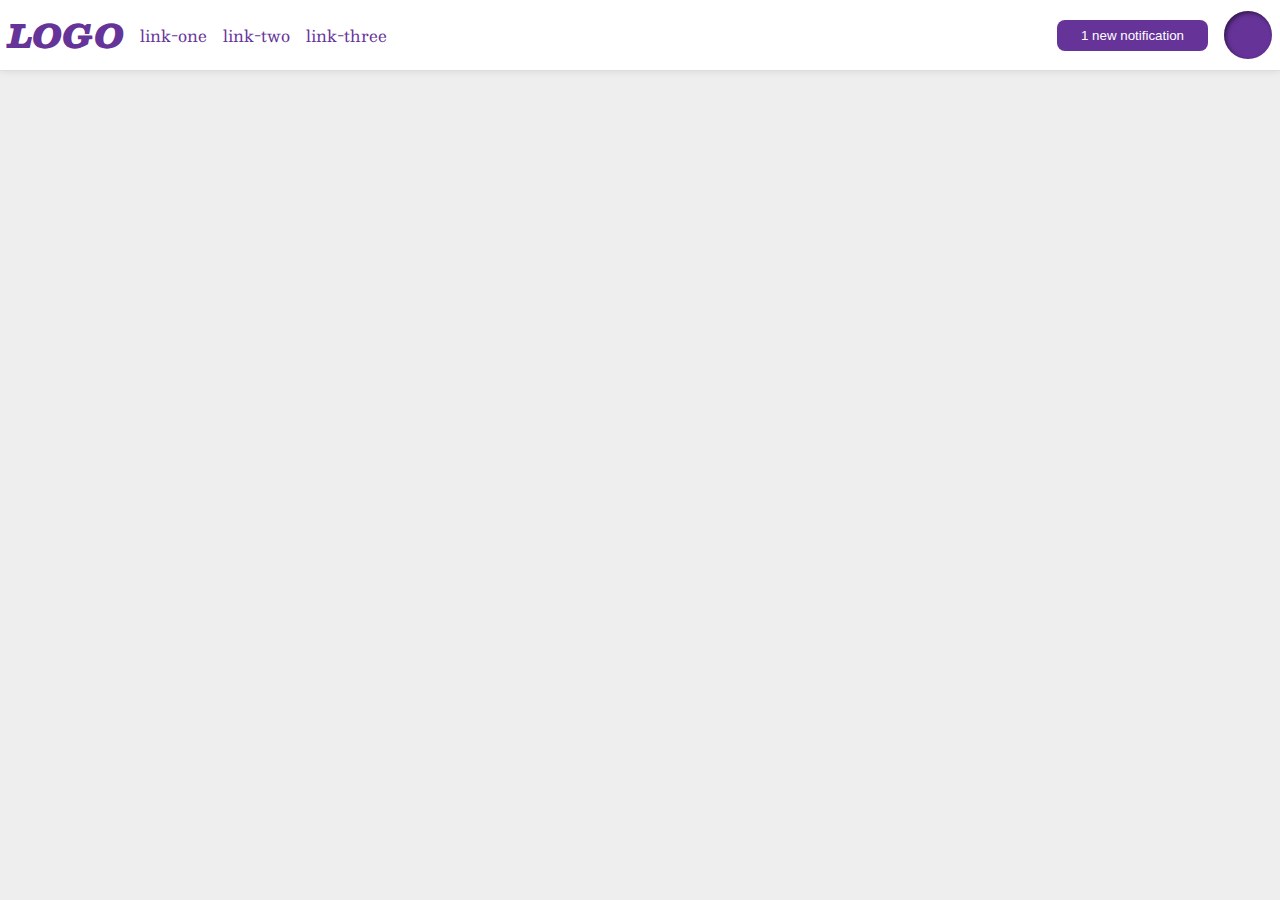
<file: flex/03-flex-header-2/index.html>
<!DOCTYPE html>
<html lang="en">
  <head>
    <meta charset="UTF-8">
    <meta http-equiv="X-UA-Compatible" content="IE=edge">
    <meta name="viewport" content="width=device-width, initial-scale=1.0">
    <title>Flex Header 2</title>
    <link rel="stylesheet" href="style.css">
  </head>
  <body>
    <div class="header">
      <div class="left">
        <div class="logo">
          LOGO
        </div>
        <ul class="links">
          <li><a href="google.com">link-one</a></li>
          <li><a href="google.com">link-two</a></li>
          <li><a href="google.com">link-three</a></li>
        </ul>
      </div>
      <div class="right">
        <button class="notifications">
          1 new notification
        </button>
        <div class="profile-image"></div>
      </div>
    </div>
  </body>
</html>
</file>
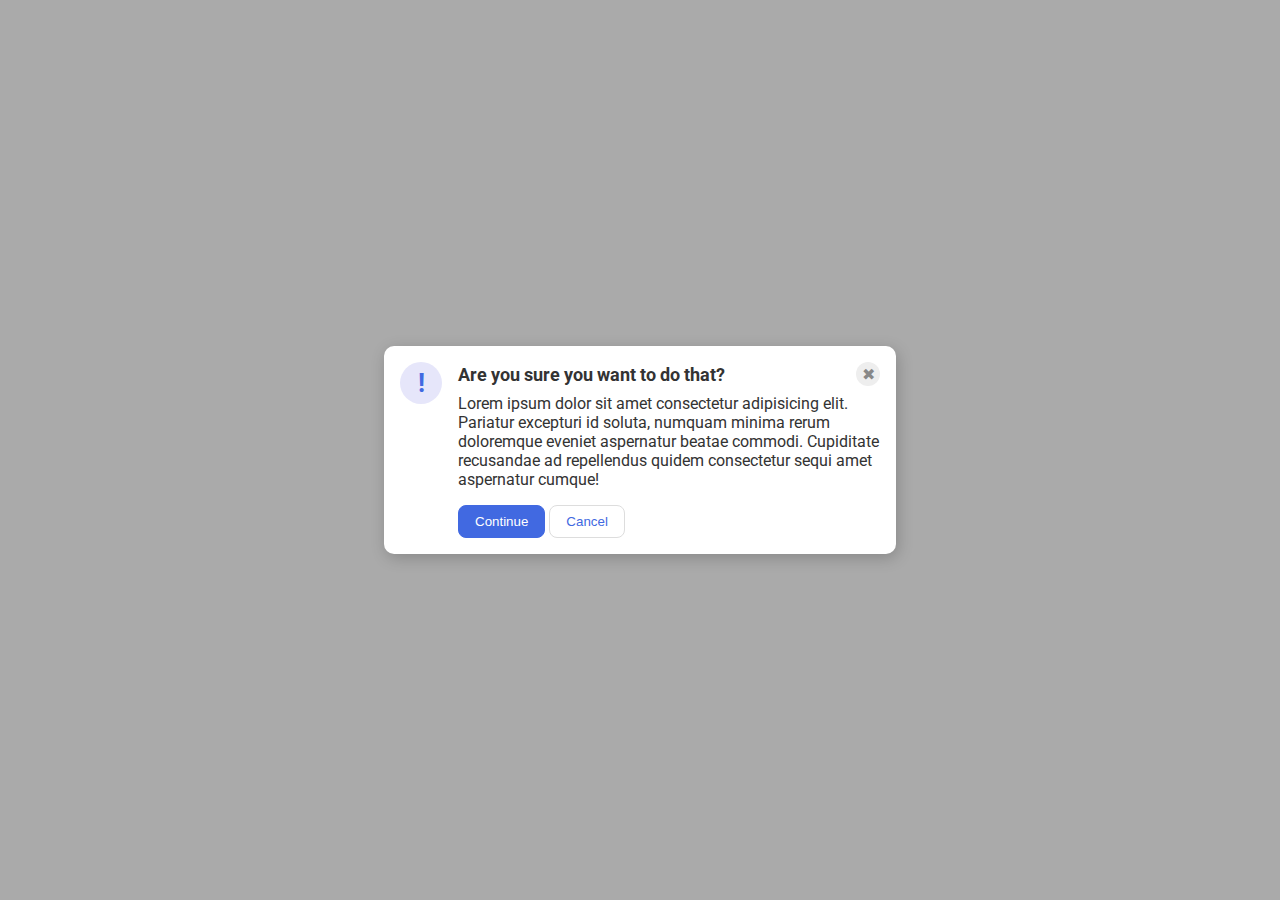
<file: flex/05-flex-modal/index.html>
<!DOCTYPE html>
<html lang="en">
  <head>
    <meta charset="UTF-8">
    <meta http-equiv="X-UA-Compatible" content="IE=edge">
    <meta name="viewport" content="width=device-width, initial-scale=1.0">
    <link rel="stylesheet" href="style.css">
    <title>Modal</title>
  </head>
  <body>
    <div class="modal">
      <div class="icon">!</div>
      <div class="container">
        <div class="header">Are you sure you want to do that?
          <div class="close-button">✖</div>
        </div>
      <div class="text">Lorem ipsum dolor sit amet consectetur adipisicing elit. Pariatur excepturi id soluta, numquam minima rerum doloremque eveniet aspernatur beatae commodi. Cupiditate recusandae ad repellendus quidem consectetur sequi amet aspernatur cumque!</div>
      <button class="continue">Continue</button>
      <button class="cancel">Cancel</button>
    </div>
  </div>
  </body>
</html>
</file>
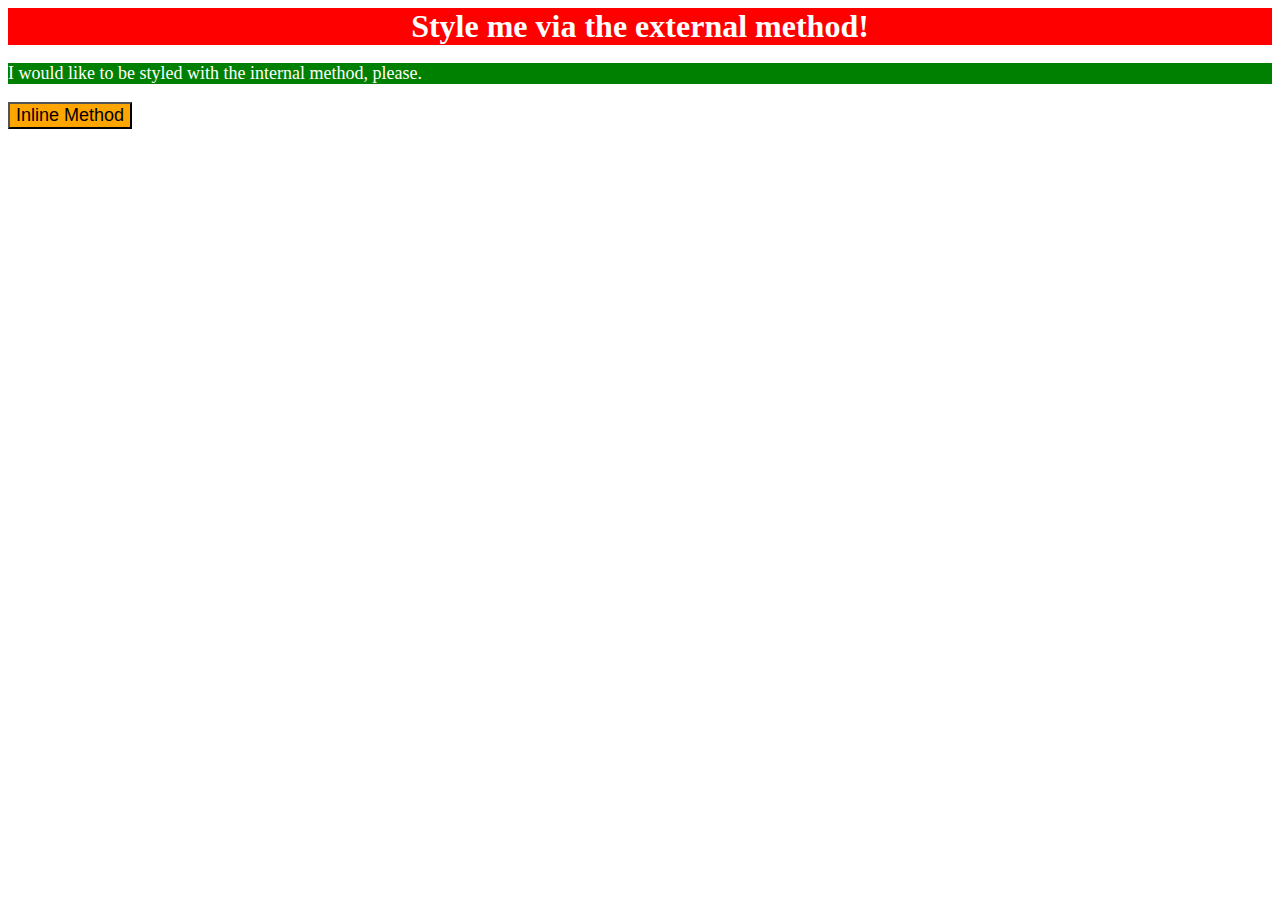
<file: foundations/01-css-methods/index.html>
<!DOCTYPE html>
<html lang="en">
  <head>
    <link rel="stylesheet" href="styles.css">
    <style>
      p{
        background-color: green;
        color: white;
        font-size: 18px;
      }
    </style>
    <meta charset="UTF-8">
    <meta http-equiv="X-UA-Compatible" content="IE=edge">
    <meta name="viewport" content="width=device-width, initial-scale=1.0">
    <title>Methods for Adding CSS</title>
  </head>
  <body>
    <div>Style me via the external method!</div>
    <p>I would like to be styled with the internal method, please.</p>
    <button style="background-color: orange; font-size: 18px;">Inline Method</button>
  </body>
</html>
</file>
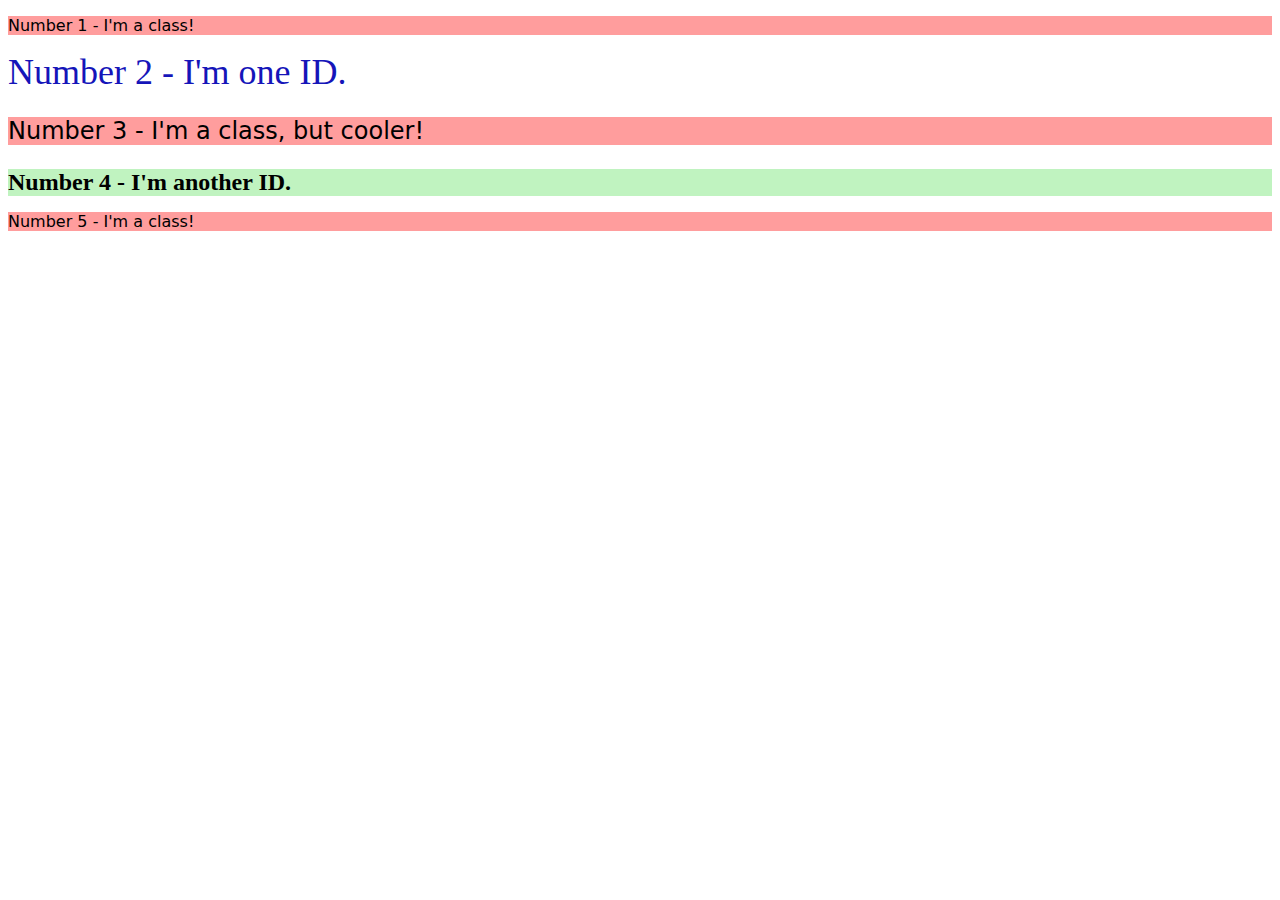
<file: foundations/02-class-id-selectors/index.html>
<!DOCTYPE html>
<html lang="en">
  <head>
    <meta charset="UTF-8">
    <meta http-equiv="X-UA-Compatible" content="IE=edge">
    <meta name="viewport" content="width=device-width, initial-scale=1.0">
    <title>Class and ID Selectors</title>
    <link rel="stylesheet" href="style.css">
  </head>
  <body>
    <p class="uneven"">Number 1 - I'm a class!</p>
    <div id="two">Number 2 - I'm one ID.</div>
    <p class="uneven" id="three">Number 3 - I'm a class, but cooler!</p>
    <div id="four">Number 4 - I'm another ID.</div>
    <p class="uneven">Number 5 - I'm a class!</p>
  </body>
</html>
</file>
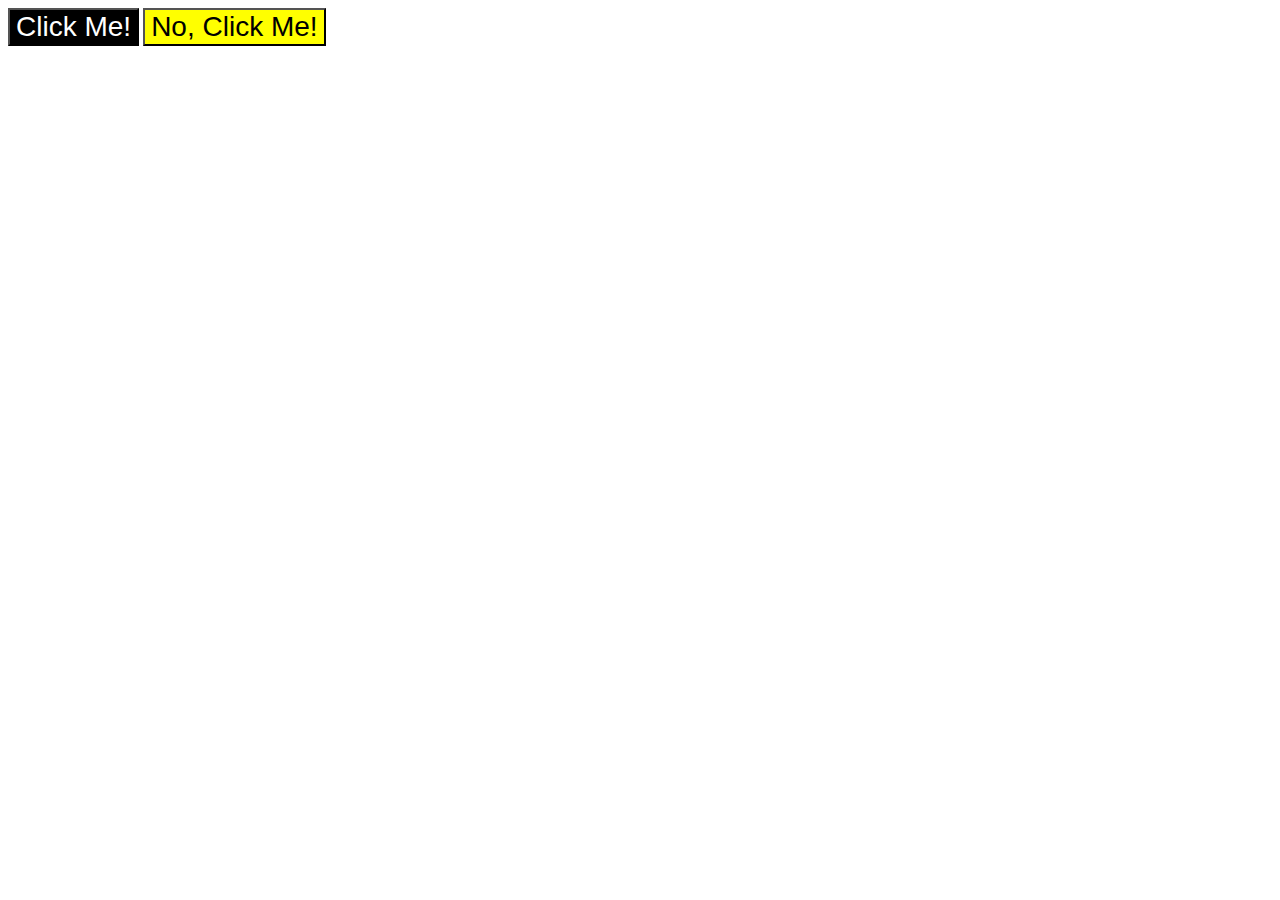
<file: foundations/03-grouping-selectors/index.html>
<!DOCTYPE html>
<html lang="en">
  <head>
    <meta charset="UTF-8">
    <meta http-equiv="X-UA-Compatible" content="IE=edge">
    <meta name="viewport" content="width=device-width, initial-scale=1.0">
    <title>Grouping Selectors</title>
    <link rel="stylesheet" href="style.css">
  </head>
  <body>
    <button class="but-one">Click Me!</button>
    <button class="but-two">No, Click Me!</button>
  </body>
</html>
</file>
<file: flex/03-flex-header-2/style.css>
/* this is some magical font-importing.  
you'll learn about it later. */
@import url('https://fonts.googleapis.com/css2?family=Besley:ital,wght@0,400;1,900&display=swap');

body {
  margin: 0;
  background: #eee;
  font-family: Besley, serif;
}

.header {
  display: flex;
  justify-content: space-between;
  padding: 8px;
  background: white;
  border-bottom: 1px solid #ddd;
  box-shadow: 0 0 8px rgba(0,0,0,.1);
}

.profile-image {
  background: rebeccapurple;
  box-shadow: inset 2px 2px 4px rgba(0,0,0,.5);
  border-radius: 50%;
  width: 48px;
  height: 48px;
}

.logo {
  color: rebeccapurple;
  font-size: 32px;
  font-weight: 900;
  font-style: italic;
}

button {
  border: none;
  border-radius: 8px;
  background: rebeccapurple;
  color: white;
  padding: 8px 24px;
}

a {
  /* this removes the line under our links */
  text-decoration: none;
  color: rebeccapurple;
}

ul {
  list-style-type: none;
  display: flex;
  margin: 0;
  padding: 0;
  gap: 16px;
}

.right, .left {
  display: flex;
  align-items: center;
  gap: 16px;
}
</file>
<file: flex/05-flex-modal/style.css>
@import url("https://fonts.googleapis.com/css2?family=Roboto:wght@400;700&display=swap");

html,
body {
  height: 100%;
}

body {
  font-family: Roboto, sans-serif;
  margin: 0;
  background: #aaa;
  color: #333;
  /* I'll give you this one for free lol */
  display: flex;
  align-items: center;
  justify-content: center;
}

.modal {
  display: flex;
  gap: 16px;
  padding: 16px;
  background: white;
  width: 480px;
  border-radius: 10px;
  box-shadow: 2px 4px 16px rgba(0, 0, 0, 0.2);
}

.header {
  display: flex;
  align-items: center;
  justify-content: space-between;
  font-size: 18px;
  font-weight: 700;
  margin-bottom: 8px;
}

.text {
  margin-bottom: 16px;
}

.icon {
  color: royalblue;
  font-size: 26px;
  font-weight: 700;
  background: lavender;
  width: 42px;
  height: 42px;
  border-radius: 50%;
  display: flex;
  align-items: center;
  justify-content: center;
  flex-shrink: 0;
}

.close-button {
  background: #eee;
  border-radius: 50%;
  color: #888;
  font-weight: 400;
  font-size: 16px;
  height: 24px;
  width: 24px;
  display: flex;
  align-items: center;
  justify-content: center;
}

button {
  padding: 8px 16px;
  border-radius: 8px;
}

button.continue {
  background: royalblue;
  border: 1px solid royalblue;
  color: white;
}

button.cancel {
  background: white;
  border: 1px solid #ddd;
  color: royalblue;
}
</file>
<file: foundations/01-css-methods/styles.css>
div {
  background-color: red;
  color: white;
  font-size: 32px;
  text-align: center;
  font-weight: bold;
}
</file>
<file: foundations/02-class-id-selectors/style.css>
.uneven {
  background-color: #ff9d9d;
  font-family: Verdana, DejaVu Sans, sans-serif;
}

#two {
  color: #1515b9;
  font-size: 36px;
}

#three {
  font-size: 24px;
}

#four {
  background-color: #c0f3c0;
  font-size: 24px;
  font-weight: bold;
}
</file>
<file: foundations/03-grouping-selectors/style.css>
.but-one {
  background-color: black;
  color: white;
}

.but-two {
  background-color: yellow;
}

.but-one,
.but-two {
  font-size: 28px;
  font-family: Helvetica, 'Times New Roman', sans-serif;
}
</file>
